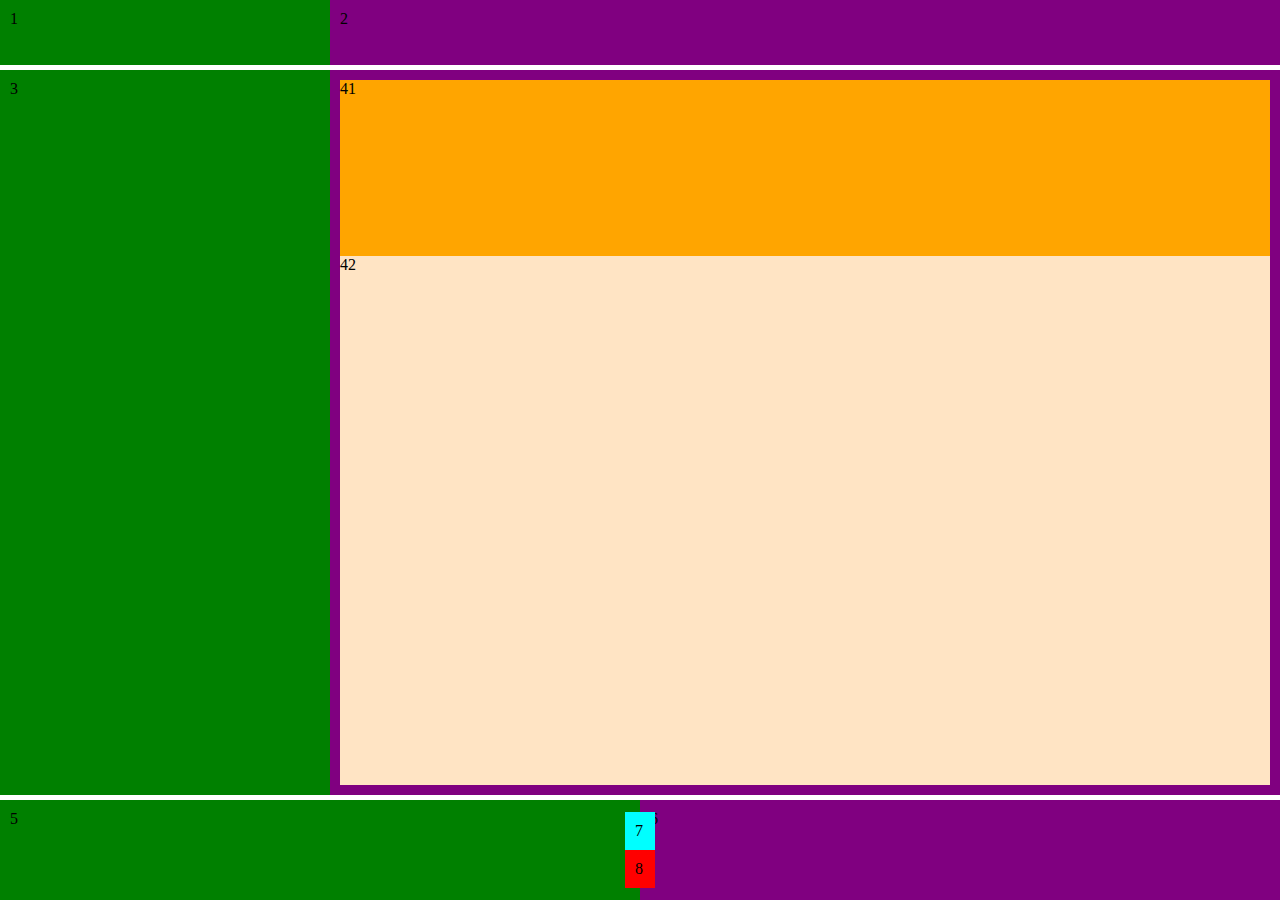
<file: bt.html>
<!DOCTYPE html>
<html lang="en">
<head>
    <meta charset="UTF-8">
    <meta name="viewport" content="width=device-width, initial-scale=1.0">
    <title>Document</title>
</head>
<body>
    <style>
        body{
            margin:0;
        }
        .group{
            display: flex;
            width: 100%;
            padding-bottom: 5px;
        }
        #header{
            height: 70px;
            display: flex;
        }
        .left{
            background-color: green;
        }
        .right{
            background-color: purple;
        }
        .left, .right{
            padding: 10px;
        }
        .f-1{
           flex: 1;
        }
        .f-3{
            flex: 3;
        }
        #body{
            min-height: calc(100vh - 170px);
            display: flex;
        }
        #footer{
            height: 100px;
            display: flex;
        }
        #footer .group{
            padding-bottom: 0;
            position: relative;
        }
        .ab{
            display: flex;
            position: absolute;
            top: calc(50% - 38px);
            left: calc(50% - 15px);
            flex-direction: column;
        }
        .ab .left{
            background-color: aqua;
            width: 10px;
            height: 5px;
        }
        .ab .right{
            background-color: red;
            width: 10px;
            height: 5px;
        }
        #body .right{
            display: flex;
            flex-direction: column;
        }
        .right__up{
            background: orange;
            flex: 1;
        }
        .right__down{
            background: bisque;
            flex: 3;
        }
    </style>
    <!-- header-->
    <div id="header">
        <div class="group">
            <!-- left -->
            <div class="left f-1">
                    1
            </div>
            <!-- right -->
            <div class="right f-3">
                    2
            </div>
        </div>
    </div>
    <!-- body -->
    <div id="body">
        <div class="group">
            <!-- left -->
            <div class="left f-1">
                    3
            </div>
            <!-- right -->
            <div class="right f-3">
                   <div class="right__up">41</div>
                   <div class="right__down">42</div>
            </div>
        </div>
    </div>
    <!-- footer -->
    <div id="footer">
        <div class="group">
            <div class="ab">
                <div class="left f-1">
                    7
                </div>
                <!-- right -->
                <div class="right f-1">
                        8
                </div>
            </div>
            <!-- left -->
            <div class="left f-1">
                    5
            </div>
            <!-- right -->
            <div class="right f-1">
                    6
            </div>
        </div>
    </div>
</body>
</html>
</file>
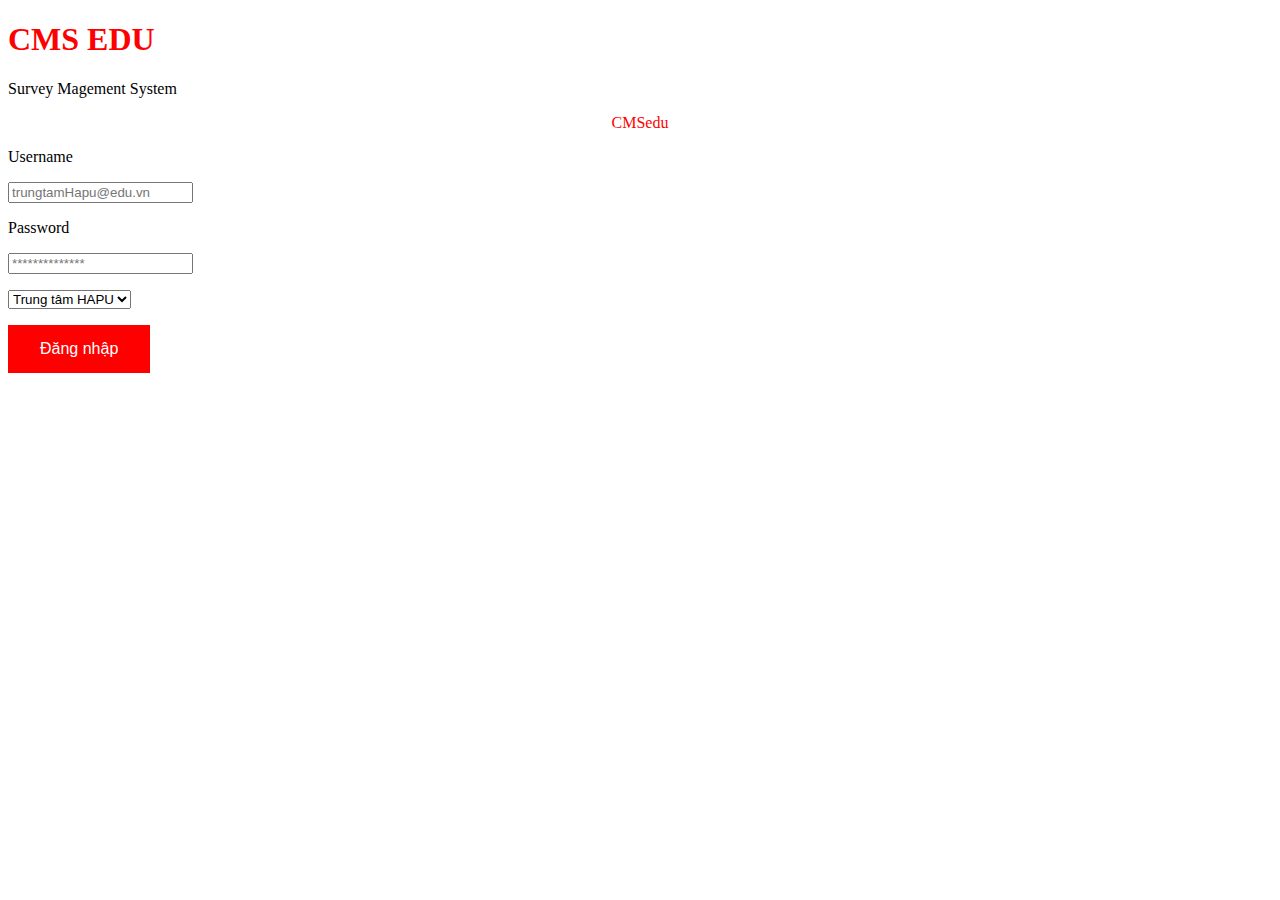
<file: thực hành buổi 3.html>
<!DOCTYPE html>
<html lang="vi">
    <head >
        <link rel="stylesheet" href="thuctap1.css">
        <meta charset="UTF-8">
        <title>
            LOGIN
        </title>
    </head>
    <body>
        <div class ="edu" >
            <h1 id="cms_edu" > 
                cms edu
            </h1>
            <p class="survey">
                Survey Magement System
            </p>
        </div>
        <div >
            <p class= "login">
                CMSedu
            </p>
            <p>
                Username
            </p>
            <p>
                <input type ="text" placeholder="trungtamHapu@edu.vn"> 
            </p>
            <p>
                Password
            </p>
            <p>
                <input type ="password" placeholder="**************">
            </p>
                <select >
                    <option clas="tam"> Trung tâm HAPU</option>
                    <option>  đá  </option>
                </select>
                <a> <href="*" không thể đăng nhập></a>
            <p >
                <button class="nut">
                    Đăng nhập
                </button>
            </p>
        </div>
        <colu
    </body>
</html>
</file>
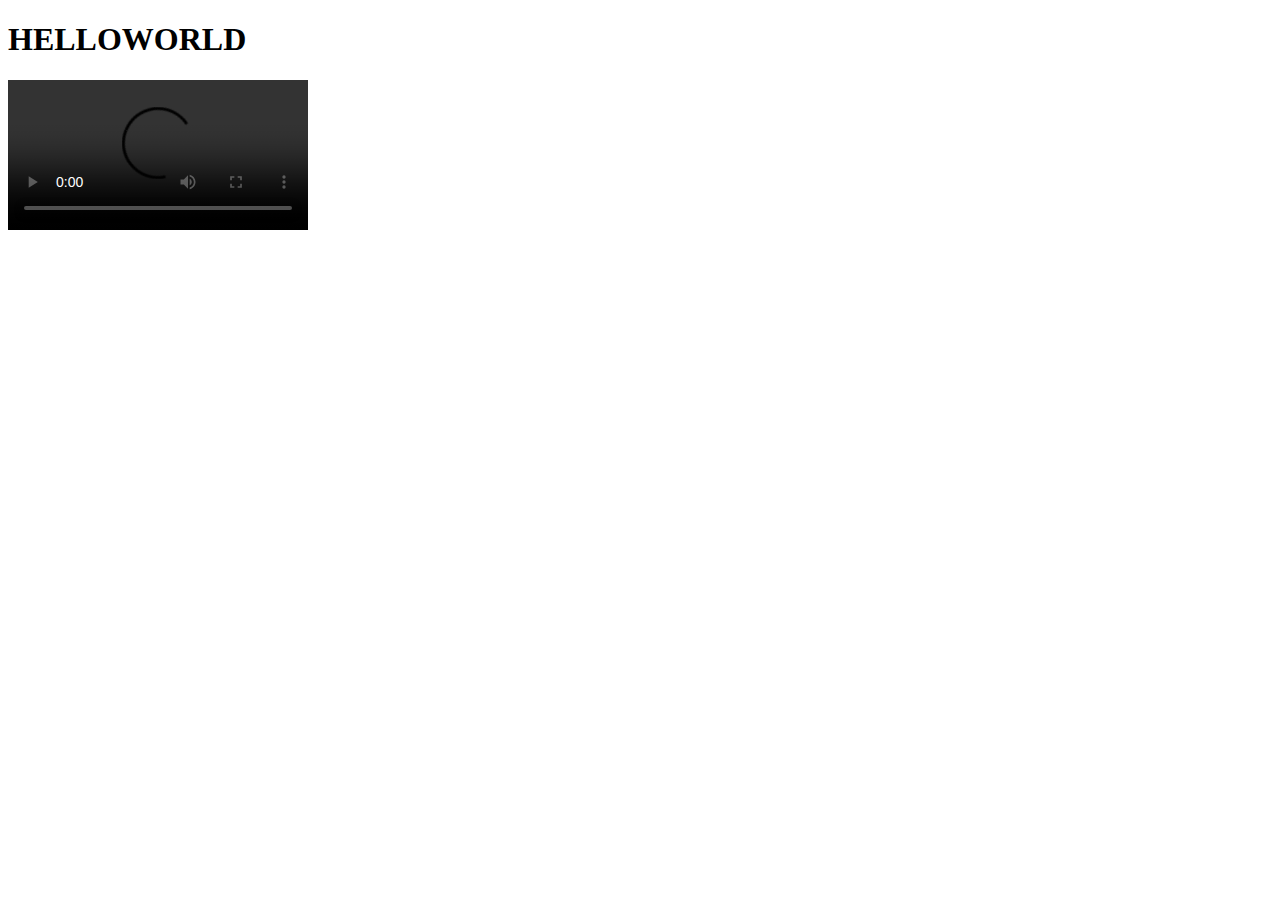
<file: hoc/buổi_2.html>
<!DOCTYPE html>
<head>
    <html lang="en">
   
    <meta charset="UTF- 8">
</head>
<body>
    <h1>
        HELLOWORLD
    </h1>
    <video controls autoplay>
        <source src="file:///C:/Users/hoa%20shota/Documents/League%20of%20Legends/Highlights/test.avi.webm" type ="video/webm"

    </video>
</body>
</html>
<table>
    1 2 
</table>
</file>
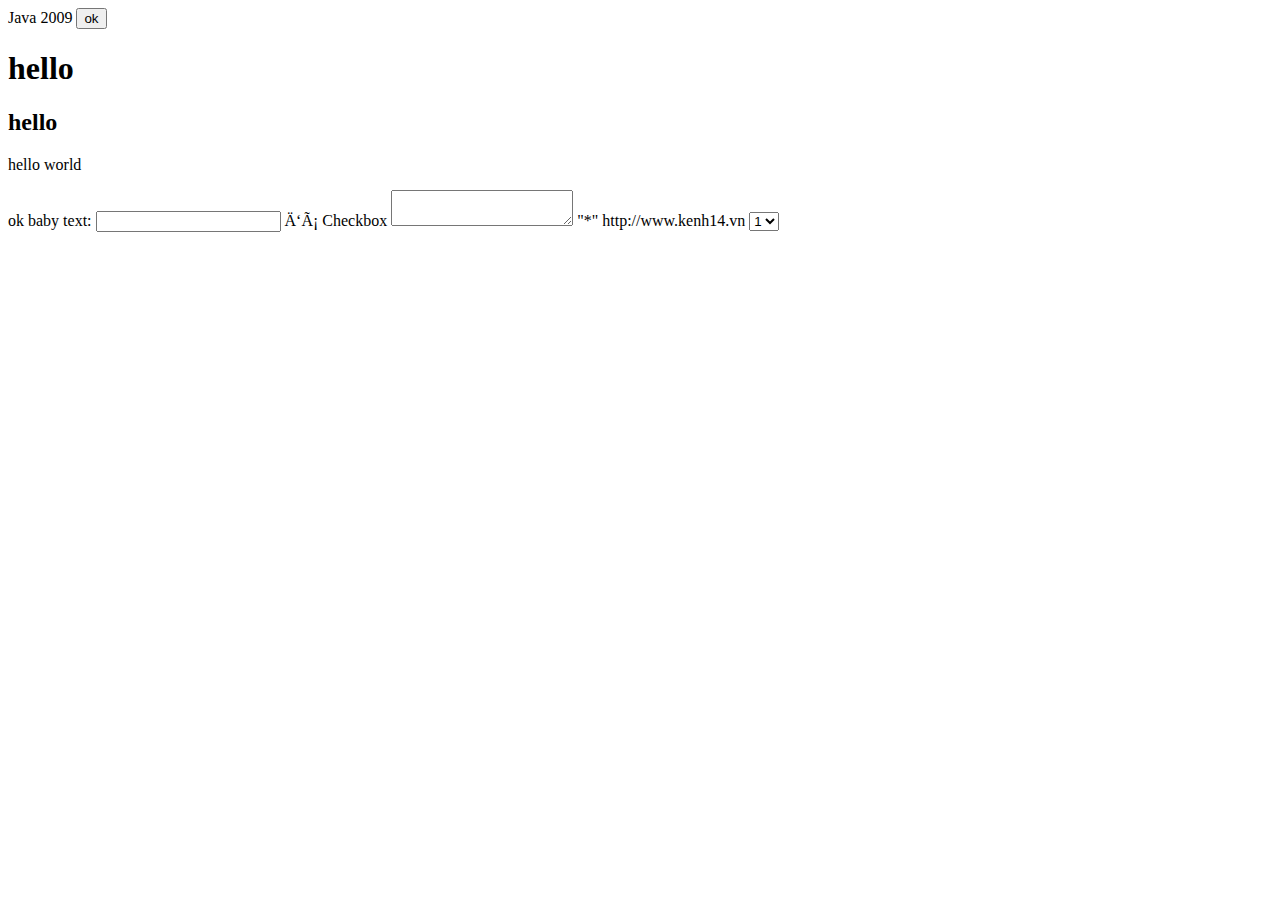
<file: hoc/bài 1.html>
<!DOCTYPE html>
<html lang="">
<head>
    <meta charset="UTF"
    <title> Java 2009</title>
</head>
<body>
    <button>
        ok
    </button>
    <h1>hello
    </h1>
    <h2>
    hello
    </h2>
    <p>hello world</p>
    <spam> ok baby</spam>
    text: <input> đá

    Checkbox <textarea> 
    </textarea>
    <a> <href-> "*" http://www.kenh14.vn</a>
    <select>
        <option> 1</option>
        <option> </option>
        <option>3</option>

    </select>
</body>
</file>
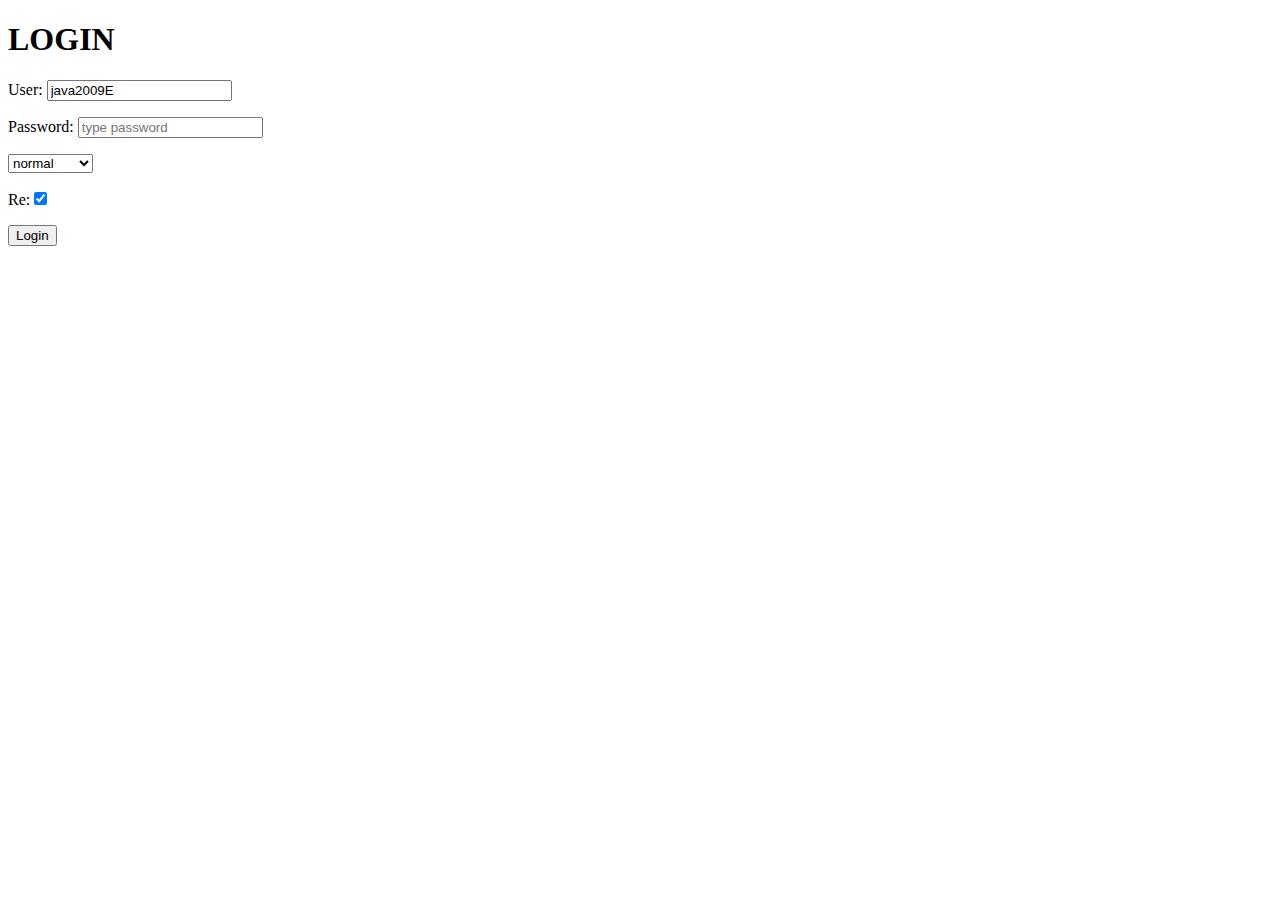
<file: thuchanh/bvn.html>
<!DOCTYPE html>
<html lang="en">
<head>
    <meta name="viewport" content="width=device-width, initial-scale=1.0">
    <title >
        Trang web cua Hoa
    </title>
</head>
<body>
    <h1>
        LOGIN
    </h1>
    <p>
        User: <input type="text" value = "java2009E" readonly>
    </p>
    <p>
        Password: <input type="password" placeholder="type password">
    </p>
    <select>
        <option>normal</option>
        <option>premimum</option>
        <option>free</option>
    </select>
    <p>
        Re:<input type="checkbox" checked>
    </p>
    <a href="http://facebook.com">
        <button>
            Login
        </button>
    </a>
</body>
</file>
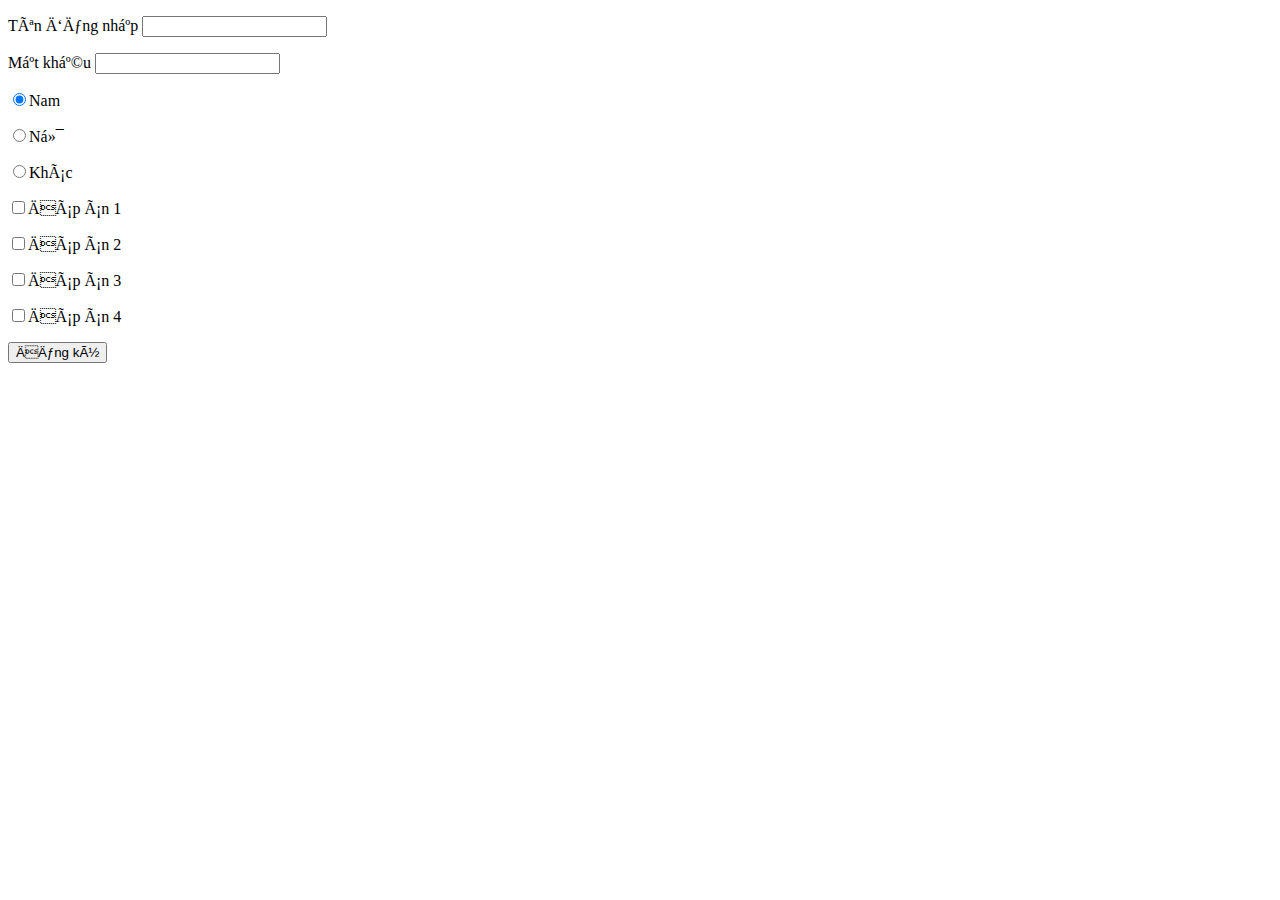
<file: thuchanh/test.html>
<!DOCTYPE html>
<head>
    <html lang="en">
    <meta charset="UTF- 8">
    <title>
        LOGIN
    </title>
</head>
<body>
<div>
    <p>Tên đăng nhập <input type="text"></p>      
    <p>Mật khẩu <input type="password"></p>     
</div>
<div>
    <p><input type="radio" name="gender" checked>Nam</p>
    <p><input type="radio" name="gender">Nữ</p>
    <p><input type="radio" name="gender">Khác</p>
</div>
<div>
    <p><input type="checkbox" name="answer" id="">Đáp án 1</p>
    <p><input type="checkbox" name="answer" id="">Đáp án 2</p>
    <p><input type="checkbox" name="answer" id="">Đáp án 3</p>
    <p><input type="checkbox" name="answer" id="">Đáp án 4</p>
</div>
<div>
    <input type="submit" value="Đăng ký">
</div>
</body>
</file>
<file: thuctap1.css>
#cms_edu{
   color:red;
    width: 40%;
    text-transform: uppercase;
    
}
.tam{
text-shadow: gray;

}
.login{
    text-align: center;
    color: red;
}
.nut{
    background-color:red; 
    border: none;
    color: white;
    padding: 15px 32px;
    text-align: center;
    text-decoration: none;
    display: inline-block;
    font-size: 16px;}
</file>
